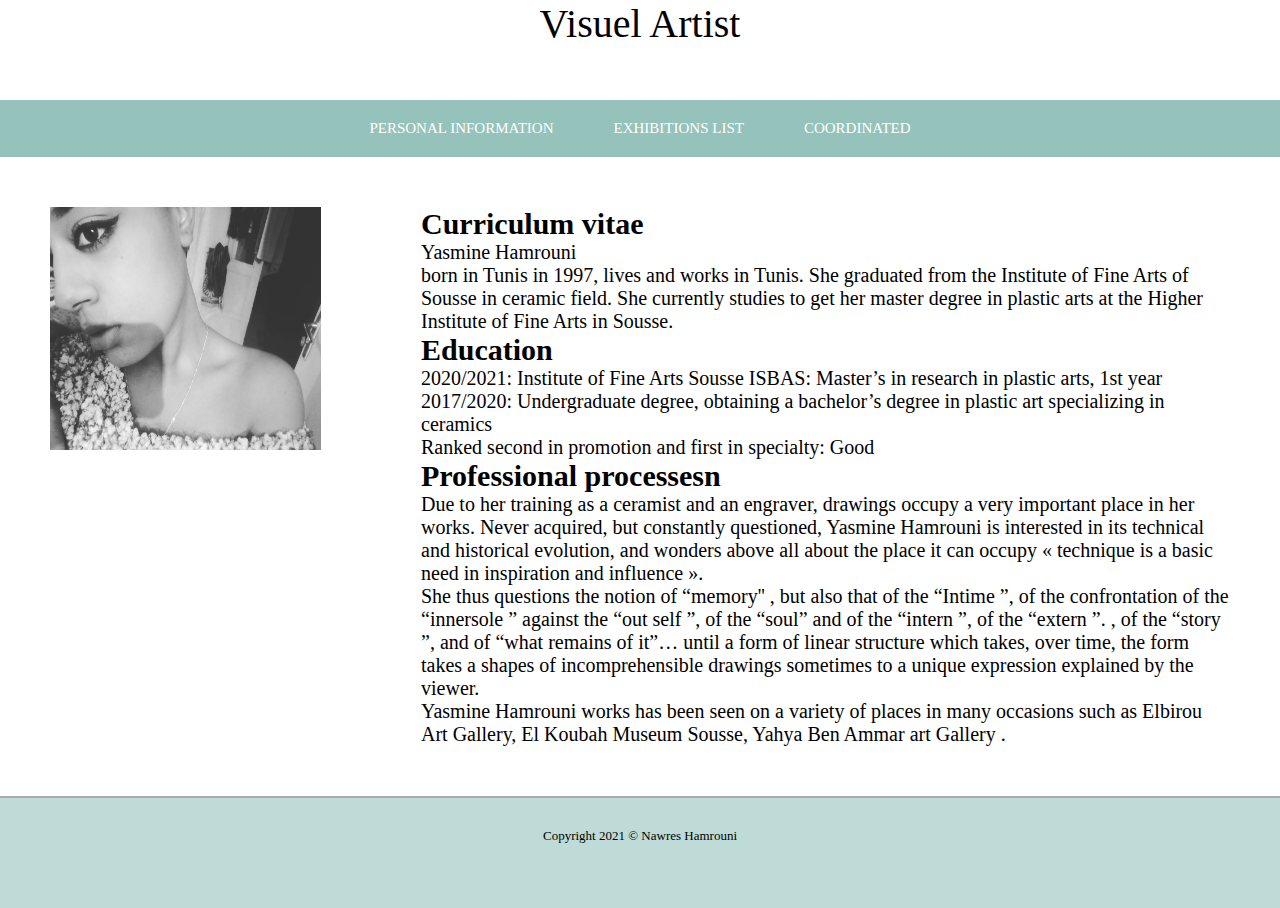
<file: index.html>
<!DOCTYPE html>
<html lang="fr">
    <head>
        <meta charset="UTF-8">
        <meta name="viewport" content="width=device-width, initial-scale=1.0">
        <title> JAZ</title>
            <link rel="stylesheet" href="style.css">
    </head>
    <body>
        <header>
                <h1>Visuel Artist</h1>
 
        </header>
        <nav>
            <div class="table">
                <ul>
                    <li class="ind">
                        <a href="index.html">Personal Information </a>
                    </li>
                    <li class="dest1">
                        <a href="destination1.html"> Exhibitions List</a>
                    </li>
                    
                    <li class="cont">
                        <a href="contact.html">coordinated </a>
                    </li>
                </ul>
            </div>
        </nav>
        <section class="presentation">
				<img src="photos/0.png" alt="Logo" width="271" height="243">
				<article>
                    <h2>Curriculum vitae</h2>
                   
                    <p> Yasmine Hamrouni  </br> 
                     born in Tunis in 1997, lives and works in Tunis. She graduated from the Institute of Fine Arts of Sousse in ceramic field. She currently studies to get her master degree in plastic arts at the Higher Institute of Fine Arts in Sousse.    </p> 
				
                     <h2>Education</h2>
                   
                    <p> 2020/2021: Institute of Fine Arts Sousse ISBAS: Master’s in research in plastic arts, 1st year </br>
                        2017/2020: Undergraduate degree, obtaining a bachelor’s degree in plastic art specializing in ceramics </br>
                    Ranked second in promotion and first in specialty: Good </p>

                    <h2>Professional processesn</h2>
                   
                    <p> Due to her training as a ceramist and an engraver, drawings occupy a very important place in her works. Never acquired, but constantly questioned, Yasmine Hamrouni is interested in its technical and historical evolution, and wonders above all about the place it can occupy « technique is a basic need in inspiration and influence ». </br> 
                       She thus questions the notion of “memory'' , but also that of the “Intime ”, of the confrontation of the “innersole ” against the “out self ”, of the “soul” and of the “intern ”, of the “extern ”. , of the “story ”, and of “what remains of it”… until a form of linear structure which takes, over time, the form takes a shapes of incomprehensible drawings sometimes to a unique expression explained by the viewer. </br>
                     Yasmine Hamrouni works has been seen on a variety of places in
                       many occasions such as Elbirou Art Gallery, El Koubah Museum
                     Sousse, Yahya Ben Ammar art Gallery  . </p>
                </article>
		</section>
        <footer>
            Copyright 2021 &copy; Nawres Hamrouni 

        </footer>
    </body>
</html>
</file>
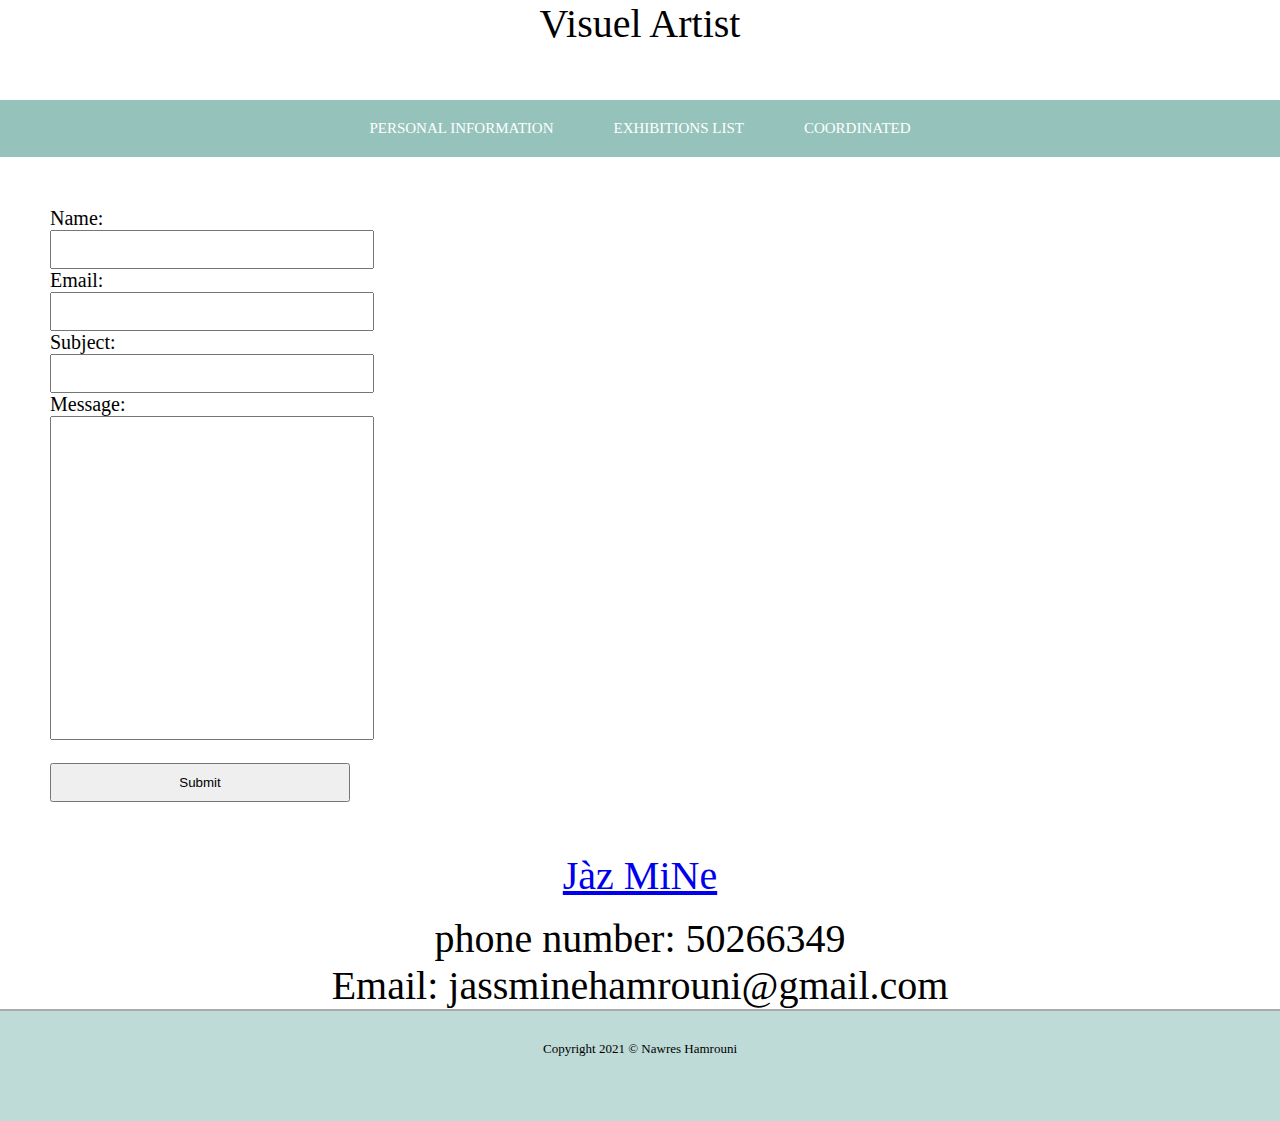
<file: contact.html>
<!DOCTYPE html>
<html lang="fr">
    <head>
        <meta charset="UTF-8">
        <meta name="viewport" content="width=device-width, initial-scale=1.0">
        <title> Jaz </title>
            <link rel="stylesheet" href="style.css">
    </head>
    <body>
        <header>
                <h1> Visuel Artist </h1>
 
        </header>
        <nav>
            <div class="table">
                <ul>
                    <li class="ind">
                        <a href="index.html">Personal Information</a>
                    </li>
                    <li class="dest1">
                        <a href="destination1.html"> Exhibitions List</a>
                    </li>
                   
                    <li class="cont">
                        <a href="contact.html">coordinated </a>
                    </li>
                </ul>
            </div>
        </nav>
        <section class="presentation">
				<article>
					<form action="">
						<label for="name">Name:</label><br>
						<input type="text" id="name" name="name"><br>
						<label for="email">Email:</label><br>
						<input type="email" id="email" name="email"><br>
						<label for="subject">Subject:</label><br>
						<input type="text" id="subject" name="subject"><br>
						<label for="messqge">Message:</label><br>
						<input type="mess" id="message" name="message" class="message"><br><br>
						
						<input type="submit" value="Submit">
					</form> 
				</article>
		</section>
        <p>
            
         
         <h1> <a href="https://www.facebook.com/crazy.onl">Jàz MiNe</a>  </h1>   </br> 
          <h1>phone number: 50266349</br>   </h1>
          <h1>Email: jassminehamrouni@gmail.com</br>   </h1>



        </p>
        <footer>
            Copyright 2021 &copy; Nawres Hamrouni 
        </footer>
    </body>
</html>
</file>
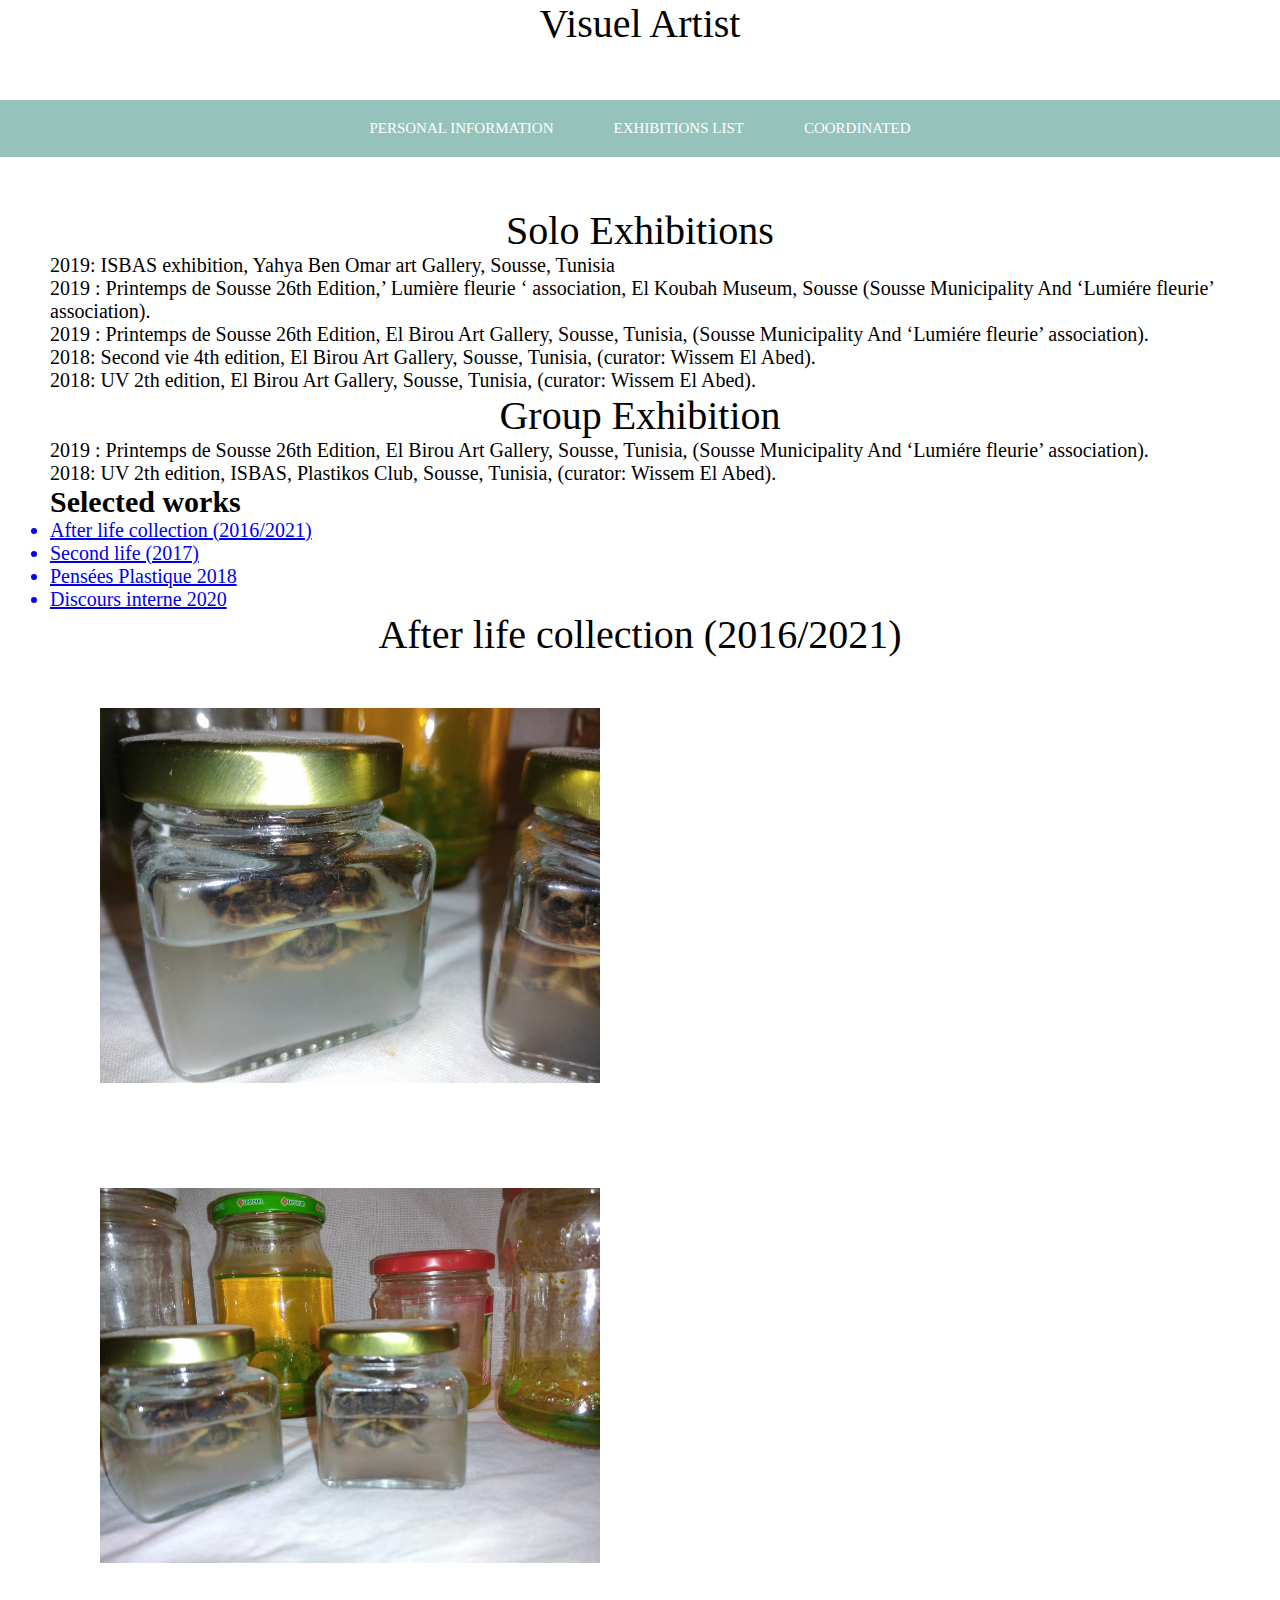
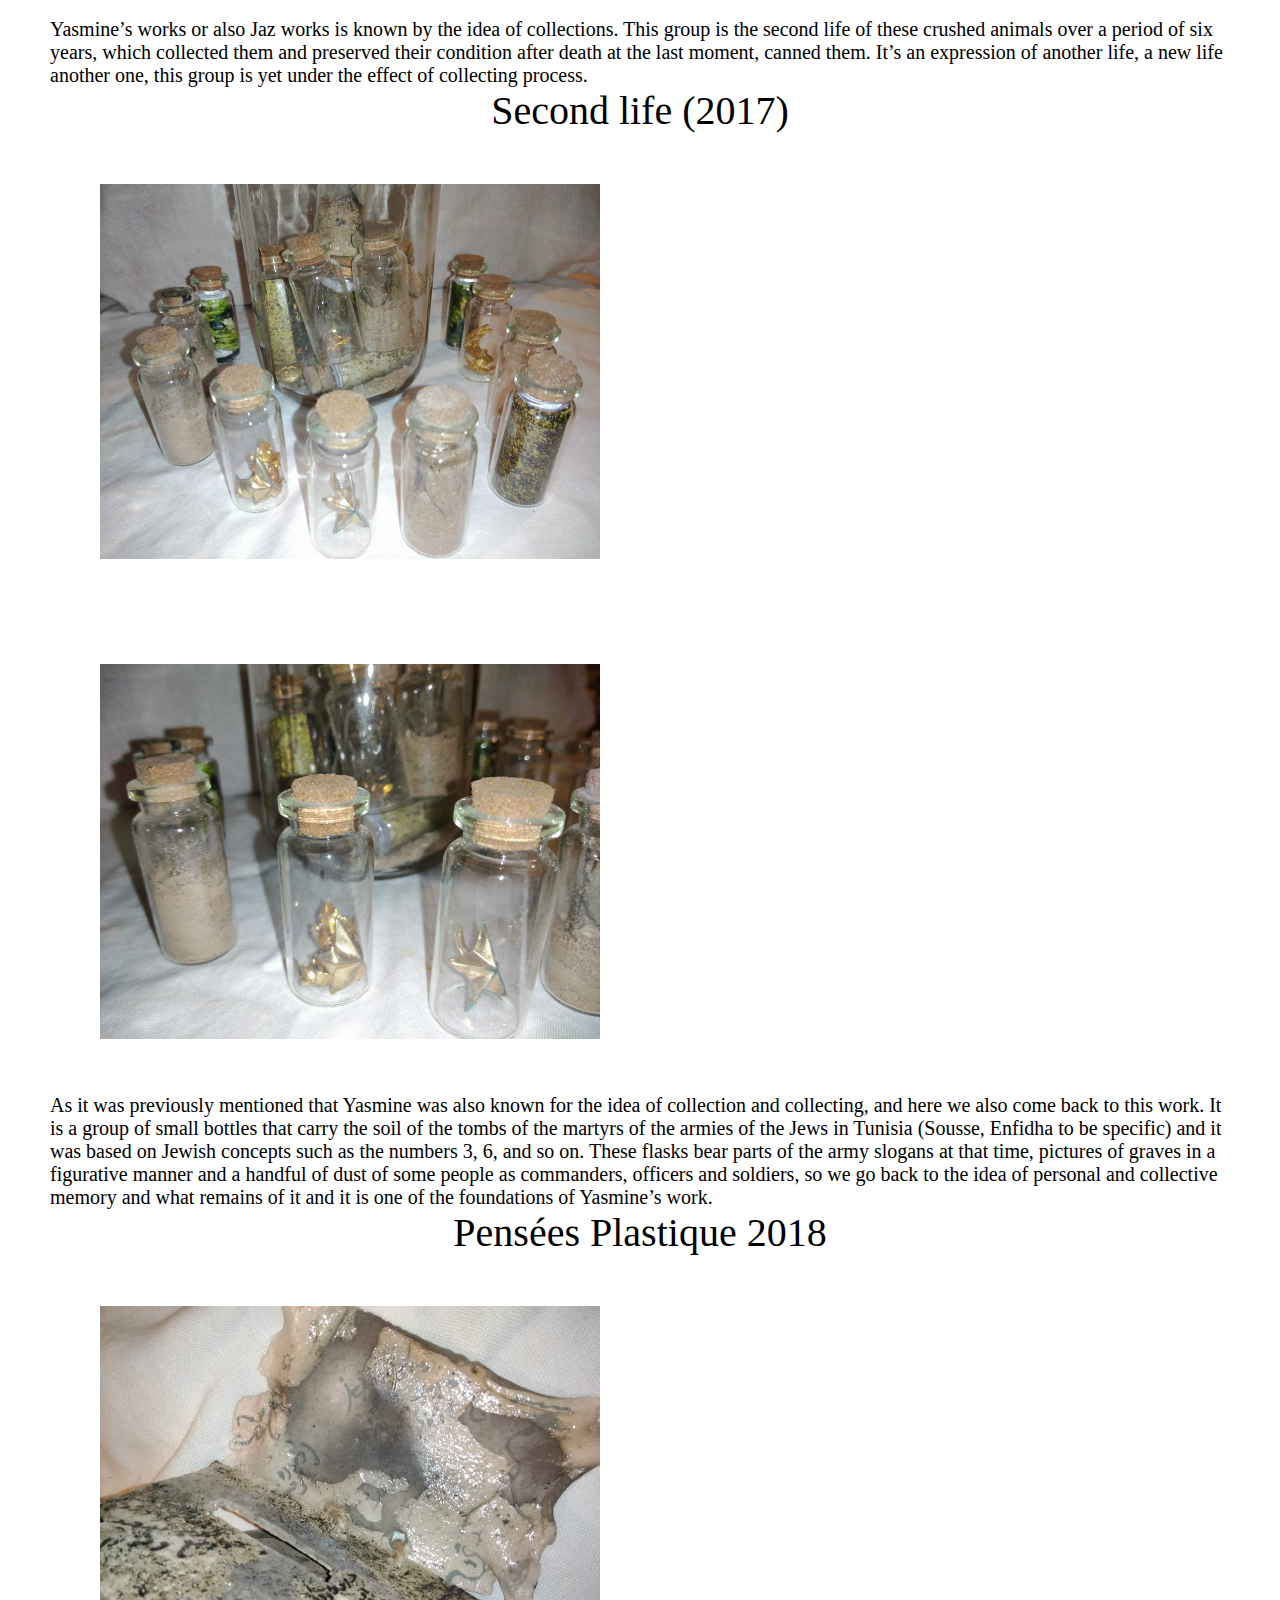
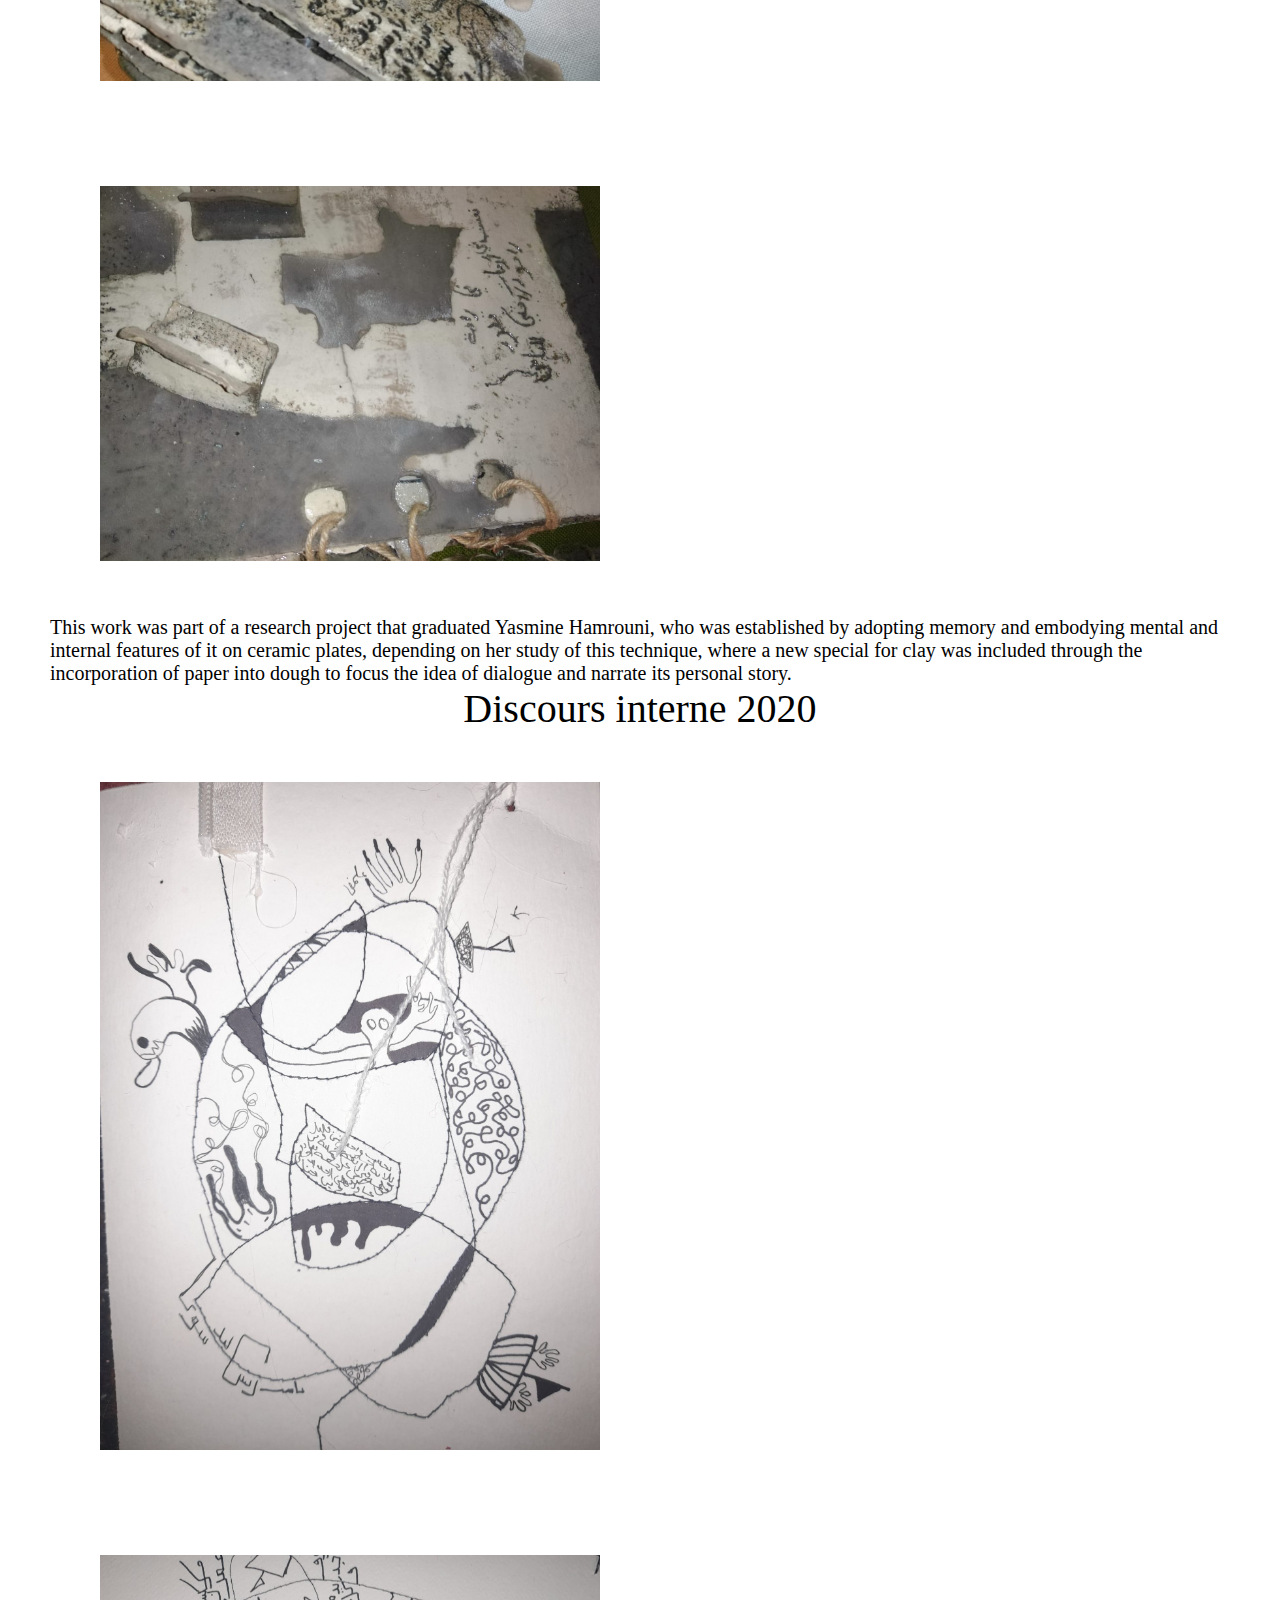
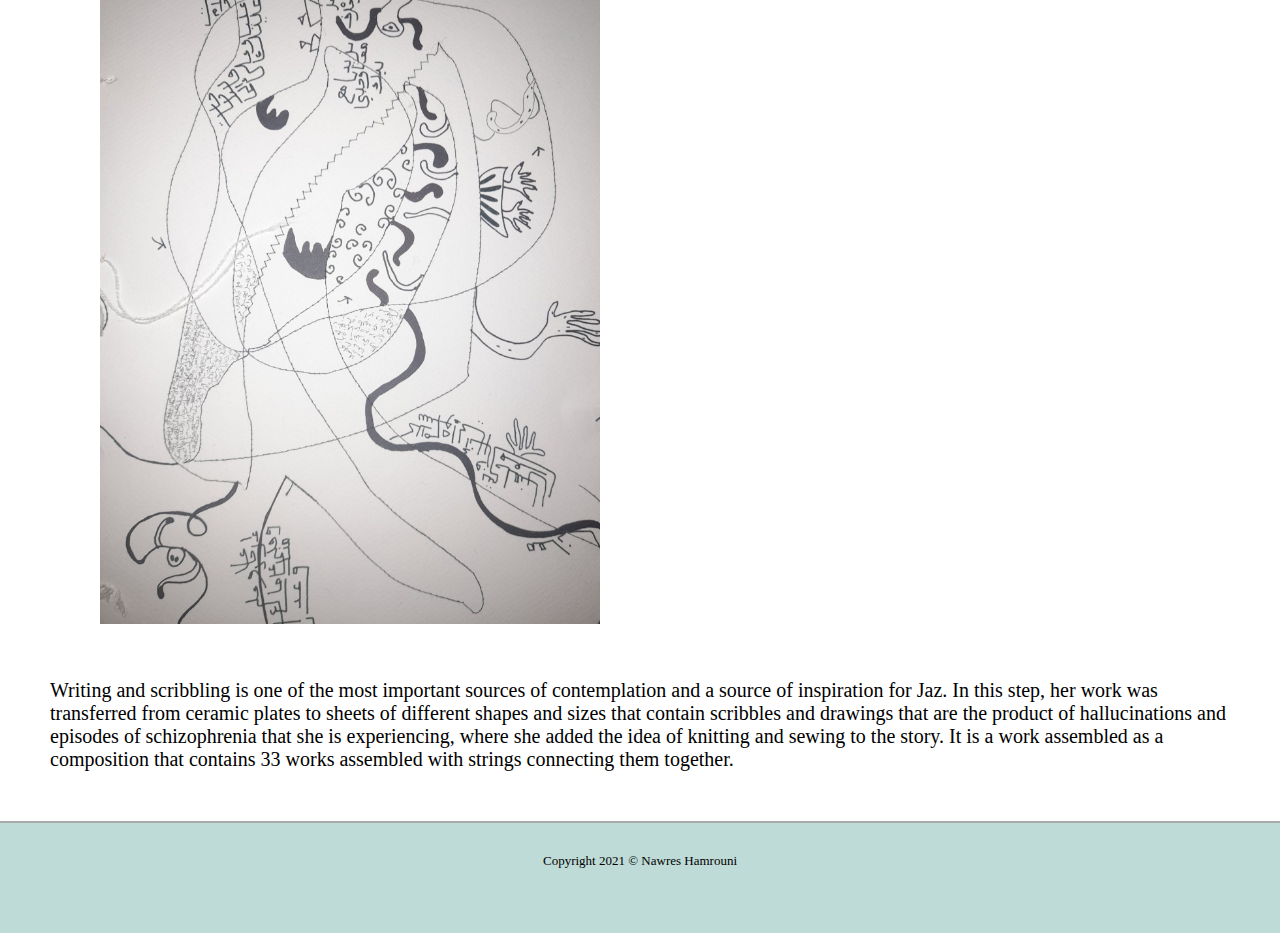
<file: destination1.html>
<!DOCTYPE html>
<html lang="fr">
    <head>
        <meta charset="UTF-8">
        <meta name="viewport" content="width=device-width, initial-scale=1.0">
        <title> JAZ </title>
            <link rel="stylesheet" href="style.css">
    </head>
    <body>
        <header>
                <h1> Visuel Artist</h1>
 
        </header>
        <nav>
            <div class="table">
                <ul>
                    <li class="ind">
                        <a href="index.html">Personal Information</a>
                    </li>
                    <li class="dest1">
                        <a href="destination1.html">Exhibitions List</a>
                    </li>
             
                   
                    <li class="cont">
                        <a href="contact.html">coordinated </a>
                    </li>
                </ul>
            </div>
        </nav>
	
		<section class="presentation">
			<article>
                <h1> Solo Exhibitions</h1>
                <p>
                    

                  2019: ISBAS exhibition, Yahya Ben Omar art Gallery, Sousse, Tunisia </br>
2019 : Printemps de Sousse 26th Edition,’ Lumière fleurie ‘ 
association, El Koubah Museum, Sousse (Sousse Municipality And
‘Lumiére fleurie’ association).</br>
2019 : Printemps de Sousse 26th Edition, El Birou Art Gallery,
Sousse, Tunisia, (Sousse Municipality And ‘Lumiére fleurie’
association).</br>
2018: Second vie 4th edition, El Birou Art Gallery, Sousse, Tunisia,
(curator: Wissem El Abed).</br>
2018: UV 2th edition, El Birou Art Gallery, Sousse, Tunisia, (curator:
Wissem El Abed).</br>



<h1> Group Exhibition</h1>
                <p>
                   
                    
<p> 2019 : Printemps de Sousse 26th Edition, El Birou Art Gallery, Sousse, Tunisia, (Sousse Municipality And ‘Lumiére fleurie’ association).</br>
2018: UV 2th edition, ISBAS, Plastikos Club, Sousse, Tunisia, (curator: Wissem El Abed).</br>  </p>
  <h2> Selected works</h2> 
   <ul style="list-style-type: disc;">
                        <a href="#id1">  <li> After life collection (2016/2021)</li>     </a> 

                        <a href="#id2">  <li>Second life (2017)  </li>     </a>
                        <a href="#id3">  <li> Pensées Plastique 2018   </li>     </a>
                        <a href="#id4"><li> Discours interne 2020   </li></a>
                    </ul>
                    <div id="id1">  <h1> After life collection (2016/2021)</h1>
<img src="photos/1.png"  width="500"  alt="image1" style="display:inline-block;"/> <!-- Image à gauche --> 
<img src="photos/2.png"  width="500" alt="image2" style="display:inline-block;"/> <!-- Image à droite -->
      



   <p> Yasmine’s works or also Jaz works is known by the idea of collections. This group is the second life of these crushed animals over a period of six years, which collected them and preserved their condition after death at the last moment, canned them. It’s an expression of another life, a new life another one, this group is yet under the effect of collecting process. </p></div>


   <div id="id2"> <h1> Second life (2017) </h1>
   <img src="photos/3.png"  width="500"  alt="image1" style="display:inline-block;"/> <!-- Image à gauche --> 
   <img src="photos/4.png"  width="500" alt="image2" style="display:inline-block;"/> <!-- Image à droite -->
     
   <p>As it was previously mentioned that Yasmine was also known for the idea of collection and collecting, and here we also come back to this work. It is a group of small bottles that carry the soil of the tombs of the martyrs of the armies of the Jews in Tunisia (Sousse, Enfidha to be specific) and it was based on Jewish concepts such as the numbers 3, 6, and so on. These flasks bear parts of the army slogans at that time, pictures of graves in a figurative manner and a handful of dust of some people as commanders, officers and soldiers, so we go back to the idea of personal and collective memory and what remains of it and it is one of the foundations of Yasmine’s work. </p> 
</div>
  <div id="id3"> <h1> Pensées Plastique 2018 </h1>
      <img src="photos/6.png"  width="500"  alt="image1" style="display:inline-block;"/> <!-- Image à gauche --> 
      <img src="photos/5.png"  width="500" alt="image2" style="display:inline-block;"/> <!-- Image à droite -->
      
       <p>
       This work was part of a research project that graduated Yasmine Hamrouni, who was established by adopting memory and embodying mental and internal features of it on ceramic plates, depending on her study of this technique, where a new special for clay was included through the incorporation of paper into dough to focus the idea of dialogue and narrate its personal story. </p>
        </div>

  
  
     <div id="id4"> <h1> Discours interne 2020 </h1>

  
       <img src="photos/8.png"  width="500"  alt="image1" style="display:inline-block;"/> <!-- Image à gauche --> 
      <img src="photos/7.png"  width="500" alt="image2" style="display:inline-block;"/> <!-- Image à droite -->
     
        <p>Writing and scribbling is one of the most important sources of contemplation and a source of inspiration for Jaz. In this step, her work was transferred from ceramic plates to sheets of different shapes and sizes that contain scribbles and drawings that are the product of hallucinations and episodes of schizophrenia that she is experiencing, where she added the idea of knitting and sewing to the story. It is a work assembled as a composition that contains 33 works assembled with strings connecting them together.</p> </div>











                </p>
            </article>
        </section>

	<footer>
	  Copyright 2021 &copy; Nawres Hamrouni 
	</footer>

</body>
</html>
</file>
<file: style.css>
*{
	margin:0;
	padding:0;
}
body{
    font-family: 'Century Gothic', Calibri, serif;
    font-size: 13px;
    margin:0px;
    padding:0px;
}



h1{
    font-size:40px;
    font-weight:normal;
    text-align:center;

}

header{
    height:100px;
}
footer{
    width: 100%;
    height: 80px;
    padding-top:30px;
    text-align:center;
    background-color: #abd1cbc5;
    border-top: 2px solid #AAA
}
nav{
    width: 100%;
    background-color: #76b1a7c5;
}
nav ul{
    margin: 0px;
    padding: 0px;

}

nav li {
    list-style-type:none;
    float:left;
}

nav a {
    display: inline-block;
    text-decoration: none;
    padding: 20px 30px;
    color: #FFF;
    text-transform: uppercase;
    font-size: 15px;
}

.table{
    display: table;
    margin: 0 auto;
}



/******************/
.ind:hover{
    border-top: 5px solid #085658;
    background-color: rgba(22, 71, 85, 0.15);
}

.dest1:hover{
    border-top: 5px solid #085658;
    background-color: rgba(22, 71, 85, 0.15);
}

.dest2:hover{
    border-top: 5px solid #085658;
    background-color: rgba(22, 71, 85, 0.15);
}

.cont:hover{
    border-top: 5px solid #085658;
    background-color: rgba(22, 71, 85, 0.15);
}

section{
    width: 100%;
    min-height: 300px;
	display:flex;
	flex-flow:wrap;
}
img{
	margin: 50px;
}
article{
	flex:1;
	font-size:20px;
	padding:50px;
	min-height:500px;
}
input{
	width:300px;
	padding:10px;
}
.message{
	height:300px;
}
.left{
    float: left;
    width: 30%;
    padding-left: 10%;
}
.right{
    padding-right: 10%;
    float: right;
    width: 50%;
    font-size: large;
    font-family: -apple-system, BlinkMacSystemFont, 'Segoe UI', Roboto, Oxygen, Ubuntu, Cantarell, 'Open Sans', 'Helvetica Neue', sans-serif;
}
.container {
    display: inline-block;
    position: relative;
}
.container .text {
    background: rgba(0, 0, 0, 0.8);
    z-index: 1;
    position: absolute;
    text-align: center;
    font-family: Georgia;
    margin: 0 auto;
    left: 0;
    right: 0;
    top: 30%;
    color: white;
    width: 70%;
}
/*responsive*/

@media screen and (max-width: 780px) {
    header{
        height: 50px;
    }
    h1{
        font-size: 28px;
        margin: 20px 0px 0px 0px;
    }
    nav li a {
        font-size: 12px;
        padding: 10px;
    }
    nav li:hover a {
        padding: 5px 10px 10px 10px;
    }
}
</file>
